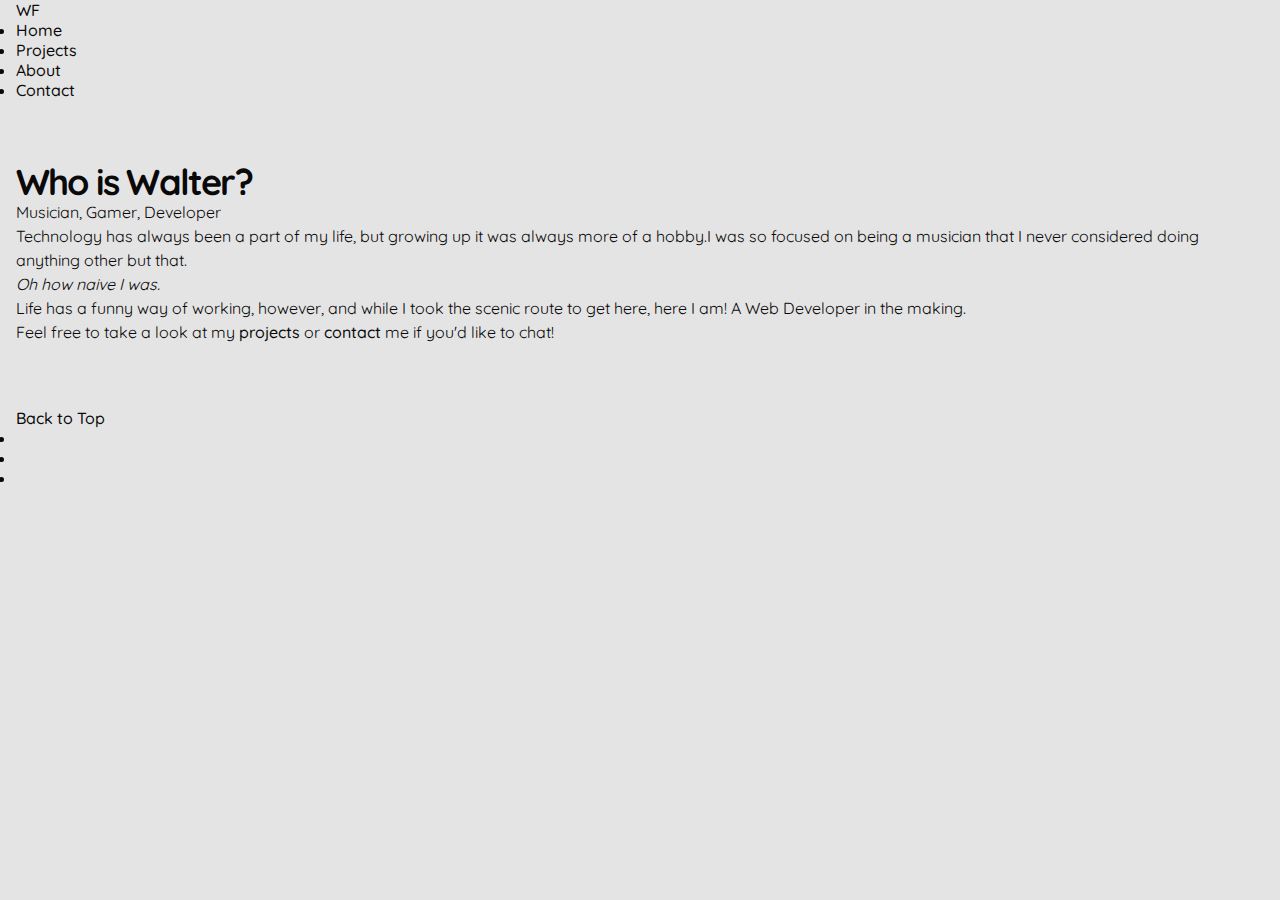
<file: about.html>
<!doctype html>
<html lang="en">
    <head>
        <meta charset="UTF-8" />
        <meta name="viewport" content="width=device-width, initial-scale=1.0" />
        <!-- <script src="js/script.js"></script> -->
        <link rel="stylesheet" href="css/style.css" />
        <title>Walter Furrer | About</title>
    </head>
    <body>
        <div class="site">
            <header class="topnav_wrapper">
                <nav class="topnav">
                    <a href="/index.html" class="logo">WF</a>
                    <div class="topnav_links_container">
                        <ul class="topnav_links">
                            <li>
                                <a href="/index.html" class="topnav_link">Home</a>
                            </li>
                            <li>
                                <a href="/projects.html" class="topnav_link">Projects</a>
                            </li>
                            <li>
                                <a href="/about.html" class="topnav_link">About</a>
                            </li>
                            <li>
                                <a href="/contact.html" class="topnav_link">Contact</a>
                            </li>
                        </ul>
                    </div>
                </nav>
            </header>
            <main>
                <section class="about-intro">
                    <h1>Who is <span class="name">Walter</span>?</h1>
                    <p>Musician, Gamer, Developer</p>
                </section>
                <section class="bio">
                    <p>
                        Technology has always been a part of my life, but growing up it was always more of a hobby.I was
                        so focused on being a musician that I never considered doing anything other but that.
                    </p>
                    <p><i>Oh how naive I was.</i></p>
                    <p>
                        Life has a funny way of working, however, and while I took the scenic route to get here, here I
                        am! A Web Developer in the making.
                    </p>
                    <p>
                        Feel free to take a look at my <a href="/projects.html">projects</a> or
                        <a href="/contact.html">contact</a> me if you'd like to chat!
                    </p>
                </section>
            </main>
            <footer>
                <nav>
                    <div class="back_to_top">
                        <a href="#" class="back_to_top">Back to Top <i class="fi fi-rs-arrow-up"></i></a>
                    </div>
                    <ul class="bottomnav_socials">
                        <li>
                            <a href="#" class="topnav_social_icon" target="_blank"
                                ><i class="fi fi-brands-github"></i
                            ></a>
                        </li>
                        <li>
                            <a href="#" class="topnav_social_icon" target="_blank"
                                ><i class="fi fi-brands-linkedin"></i
                            ></a>
                        </li>
                        <li>
                            <a href="#" class="topnav_social_icon" target="_blank"
                                ><i class="fi fi-brands-twitter-alt"></i
                            ></a>
                        </li>
                    </ul>
                </nav>
            </footer>
        </div>
    </body>
</html>
</file>
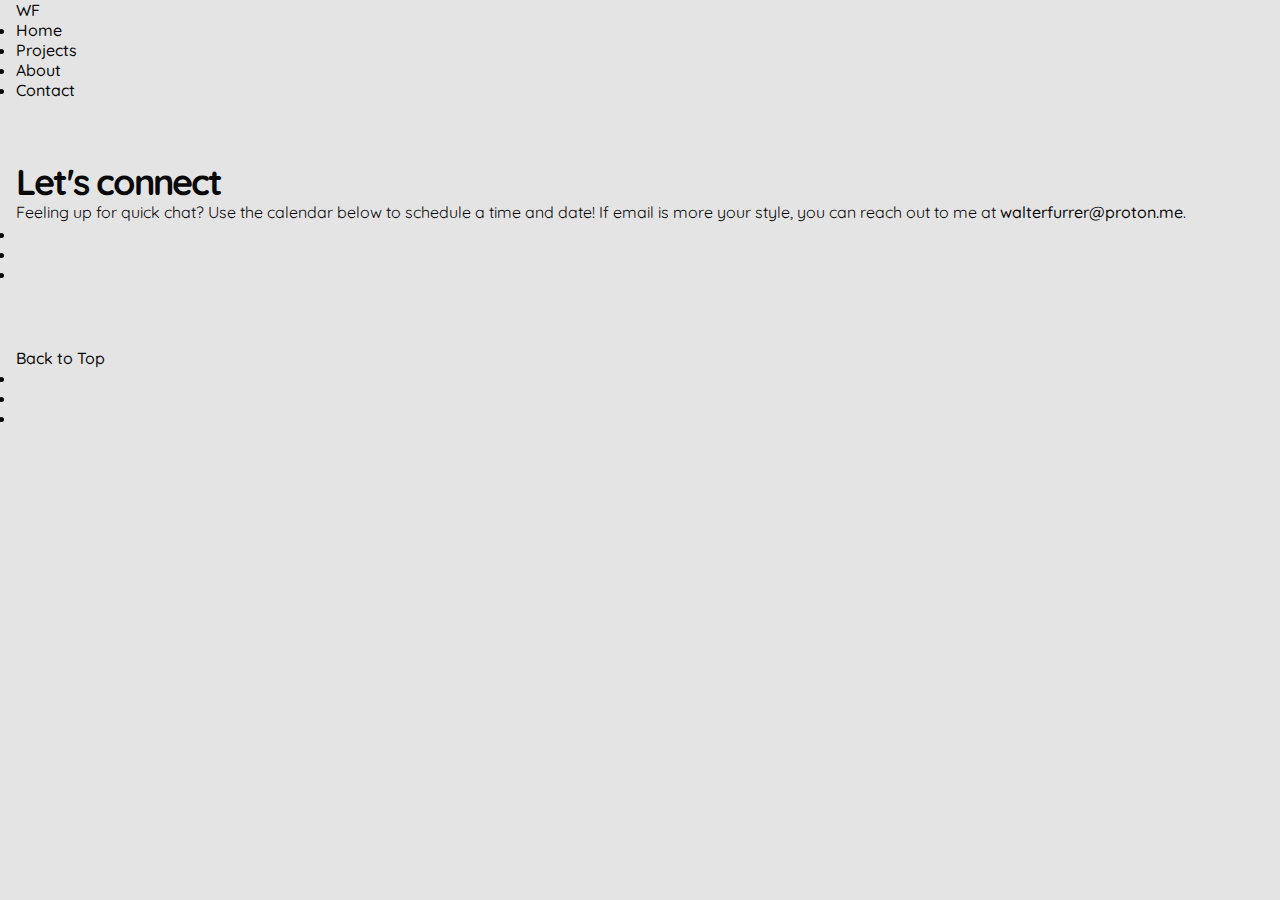
<file: contact.html>
<!doctype html>
<html lang="en">
    <head>
        <meta charset="UTF-8" />
        <meta name="viewport" content="width=device-width, initial-scale=1.0" />
        <!-- <script src="js/script.js"></script> -->
        <link rel="stylesheet" href="css/style.css" />
        <title>Walter Furrer | Contact</title>
    </head>
    <body>
        <div class="site">
            <header class="topnav_wrapper">
                <nav class="topnav">
                    <a href="/index.html" class="logo">WF</a>
                    <div class="topnav_links_container">
                        <ul class="topnav_links">
                            <li>
                                <a href="/index.html" class="topnav_link">Home</a>
                            </li>
                            <li>
                                <a href="/projects.html" class="topnav_link">Projects</a>
                            </li>
                            <li>
                                <a href="/about.html" class="topnav_link">About</a>
                            </li>
                            <li>
                                <a href="/contact.html" class="topnav_link">Contact</a>
                            </li>
                        </ul>
                    </div>
                </nav>
            </header>
            <main>
                <div class="contact-page-content">
                    <h1>Let's connect</h1>
                    <p class="contact-intro">
                        Feeling up for quick chat? Use the calendar below to schedule a time and date! If email is more
                        your style, you can reach out to me at
                        <a href="mailto:walterfurrer@proton.me">walterfurrer@proton.me</a>.
                    </p>
                    <ul class="contact-page-socials">
                        <li>
                            <a href="#" target="_blank"><i class="fi fi-brands-github"></i></a>
                        </li>
                        <li>
                            <a href="#" target="_blank"><i class="fi fi-brands-linkedin"></i></a>
                        </li>
                        <li>
                            <a href="#" target="_blank"><i class="fi fi-brands-twitter-alt"></i></a>
                        </li>
                    </ul>
                    <!-- Cal inline embed code begins -->
                    <div style="width: 100%; height: 100%; overflow: scroll" id="my-cal-inline"></div>
                    <script type="text/javascript">
                        (function (C, A, L) {
                            let p = function (a, ar) {
                                a.q.push(ar);
                            };
                            let d = C.document;
                            C.Cal =
                                C.Cal ||
                                function () {
                                    let cal = C.Cal;
                                    let ar = arguments;
                                    if (!cal.loaded) {
                                        cal.ns = {};
                                        cal.q = cal.q || [];
                                        d.head.appendChild(d.createElement("script")).src = A;
                                        cal.loaded = true;
                                    }
                                    if (ar[0] === L) {
                                        const api = function () {
                                            p(api, arguments);
                                        };
                                        const namespace = ar[1];
                                        api.q = api.q || [];
                                        if (typeof namespace === "string") {
                                            cal.ns[namespace] = cal.ns[namespace] || api;
                                            p(cal.ns[namespace], ar);
                                            p(cal, ["initNamespace", namespace]);
                                        } else p(cal, ar);
                                        return;
                                    }
                                    p(cal, ar);
                                };
                        })(window, "https://app.cal.com/embed/embed.js", "init");
                        Cal("init", "coffee-chat", { origin: "https://cal.com" });

                        Cal.ns["coffee-chat"]("inline", {
                            elementOrSelector: "#my-cal-inline",
                            config: { layout: "month_view" },
                            calLink: "walterfurrer/coffee-chat",
                        });

                        Cal.ns["coffee-chat"]("ui", {
                            cssVarsPerTheme: { light: { "cal-brand": "#1e1b4b" }, dark: { "cal-brand": "#818cf8" } },
                            hideEventTypeDetails: false,
                            layout: "month_view",
                        });
                    </script>
                    <!-- Cal inline embed code ends -->
                </div>
            </main>
            <footer>
                <nav>
                    <div class="back_to_top">
                        <a href="#" class="back_to_top">Back to Top <i class="fi fi-rs-arrow-up"></i></a>
                    </div>
                    <ul class="bottomnav_socials">
                        <li>
                            <a href="#" target="_blank"><i class="fi fi-brands-github"></i></a>
                        </li>
                        <li>
                            <a href="#" target="_blank"><i class="fi fi-brands-linkedin"></i></a>
                        </li>
                        <li>
                            <a href="#" target="_blank"><i class="fi fi-brands-twitter-alt"></i></a>
                        </li>
                    </ul>
                </nav>
            </footer>
        </div>
    </body>
</html>
</file>
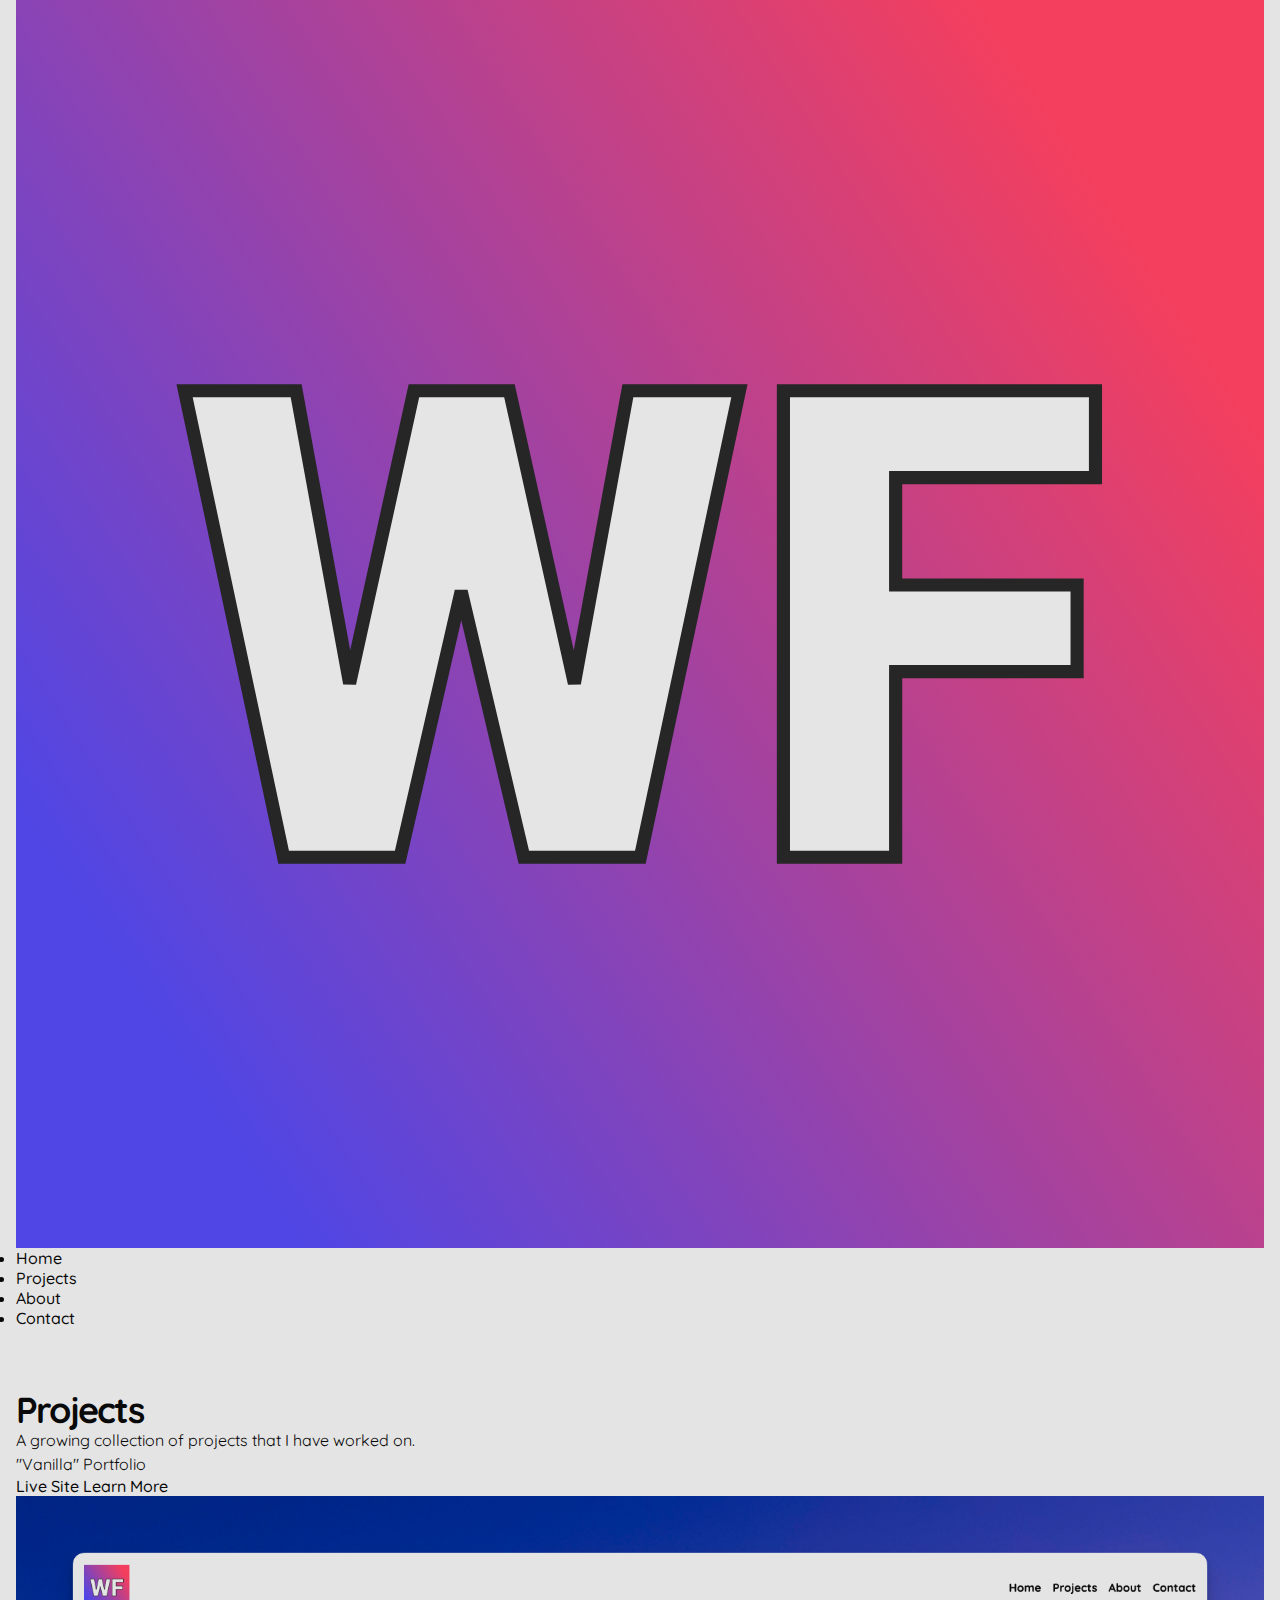
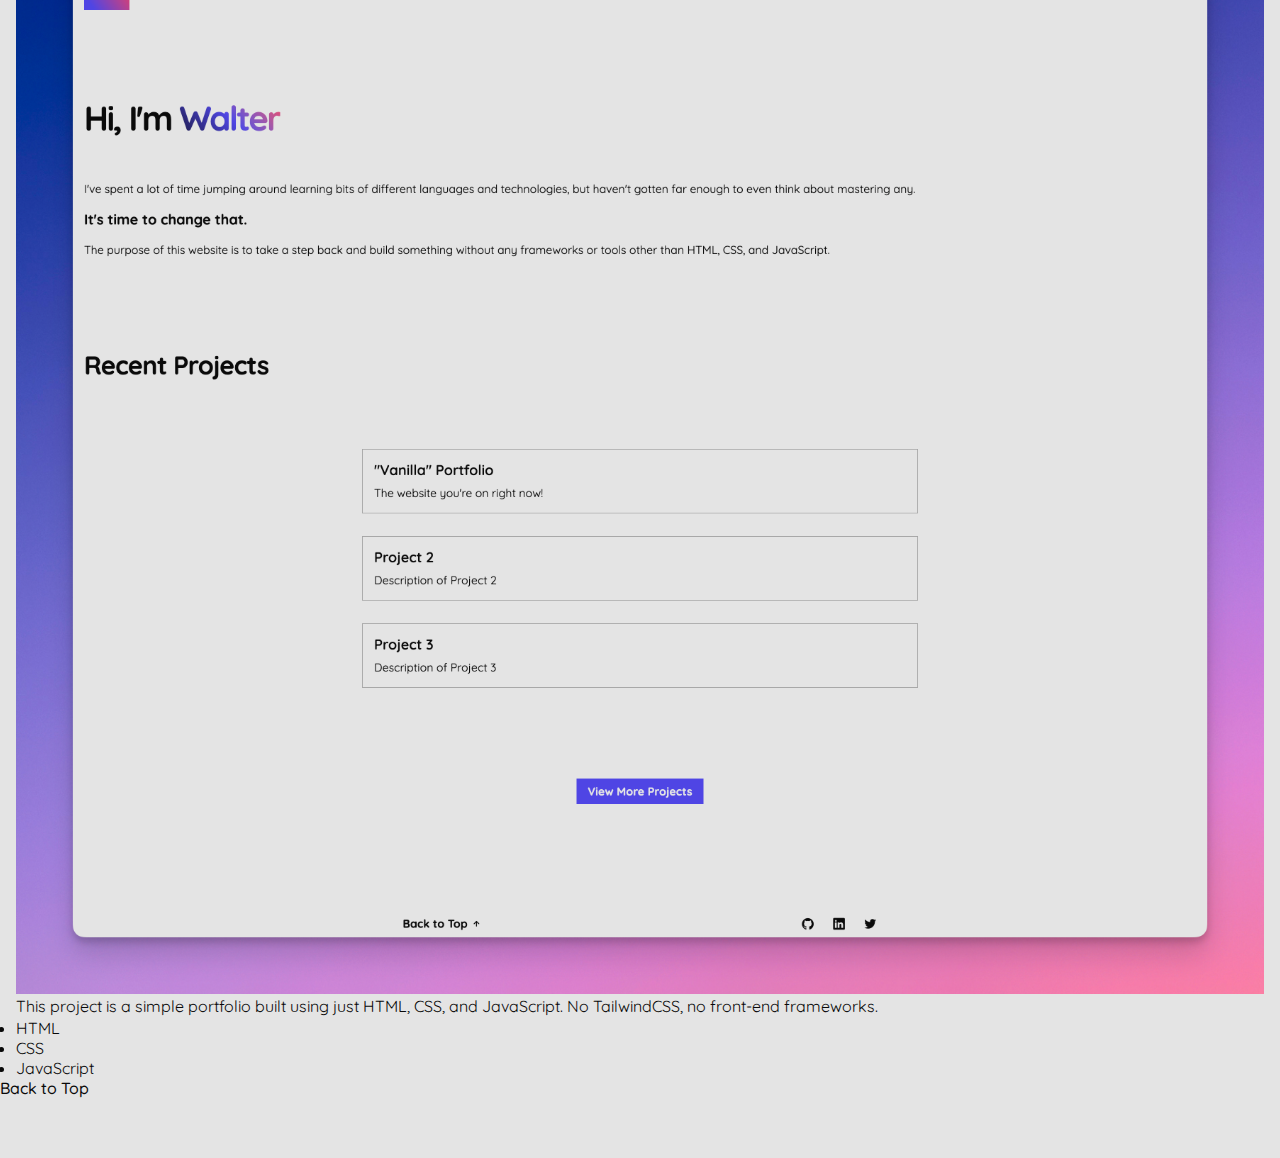
<file: old-projects.html>
<!doctype html>
<html lang="en">
    <head>
        <meta charset="UTF-8" />
        <meta name="viewport" content="width=device-width, initial-scale=1.0" />
        <!-- <script src="js/script.js"></script> -->
        <link rel="icon" type="image/svg+xml" href="/assets/images/logo.svg" />
        <link
            rel="preload"
            href="/assets/fonts/Quicksand-VariableFont_wght.ttf"
            as="font"
            type="font/ttf"
            crossorigin
        />
        <link rel="stylesheet" href="https://unicons.iconscout.com/release/v4.0.8/css/line.css" />
        <link rel="stylesheet" href="../css/style.css" />
        <title>Walter Furrer</title>
    </head>
    <body>
        <div class="site">
            <header class="topnav_wrapper">
                <nav class="topnav">
                    <a href="/index.html"><img src="/assets/images/logo.svg" class="logo" /></a>
                    <div class="topnav_links_container">
                        <ul class="topnav_links">
                            <li>
                                <a href="/index.html" class="topnav_link">Home</a>
                            </li>
                            <li>
                                <a href="/projects.html" class="topnav_link">Projects</a>
                            </li>
                            <li>
                                <a href="/about.html" class="topnav_link">About</a>
                            </li>
                            <li>
                                <a href="/contact.html" class="topnav_link">Contact</a>
                            </li>
                        </ul>
                    </div>
                </nav>
            </header>
            <main>
                <section class="projects-page-intro">
                    <h1>Projects</h1>
                    <p>A growing collection of projects that I have worked on.</p>
                </section>
                <section class="projects-page-project-info">
                        <div>
                            <p>"Vanilla" Portfolio</p>
                            <div>
                                <a href="https://walterfurrervanilla.netlify.app/" target="_blank">Live Site</a>
                                <a href="/projects/vanilla-portfolio/vanilla-portfolio.html">Learn More</a>
                            </div>
                        </div>
                </section>
                <section class="projects-page-project-description"></section>
                        <div>
                            <img src="assets/images/homepage.png" alt="Screenshot of the Vanilla Portfolio website" />
                        </div>
                        <div>
                            <p>
                                This project is a simple portfolio built using just HTML, CSS, and JavaScript. No
                                TailwindCSS, no front-end frameworks.
                            </p>
                            <ul>
                                <li>HTML</li>
                                <li>CSS</li>
                                <li>JavaScript</li>
                            </ul>
                        </div>
                    </div>
            </main>
            <footer>
                <nav>
                    <div class="back_to_top">
                        <a href="#" class="back_to_top">Back to Top <i class="uil uil-arrow-up"></i></a>
                    </div>
                    <ul class="bottomnav_socials">
                        <li>
                            <a href="https://github.com/FurrerW" target="_blank"><i class="uil uil-github"></i></a>
                        </li>
                        <li>
                            <a href="https://www.linkedin.com/in/furrerw/" target="_blank"
                                ><i class="uil uil-linkedin"></i
                            ></a>
                        </li>
                        <li>
                            <a href="https://x.com/furrerw" target="_blank"><i class="uil uil-twitter"></i></a>
                        </li>
                    </ul>
                </nav>
            </footer>
        </div>
    </body>
</html>
</file>
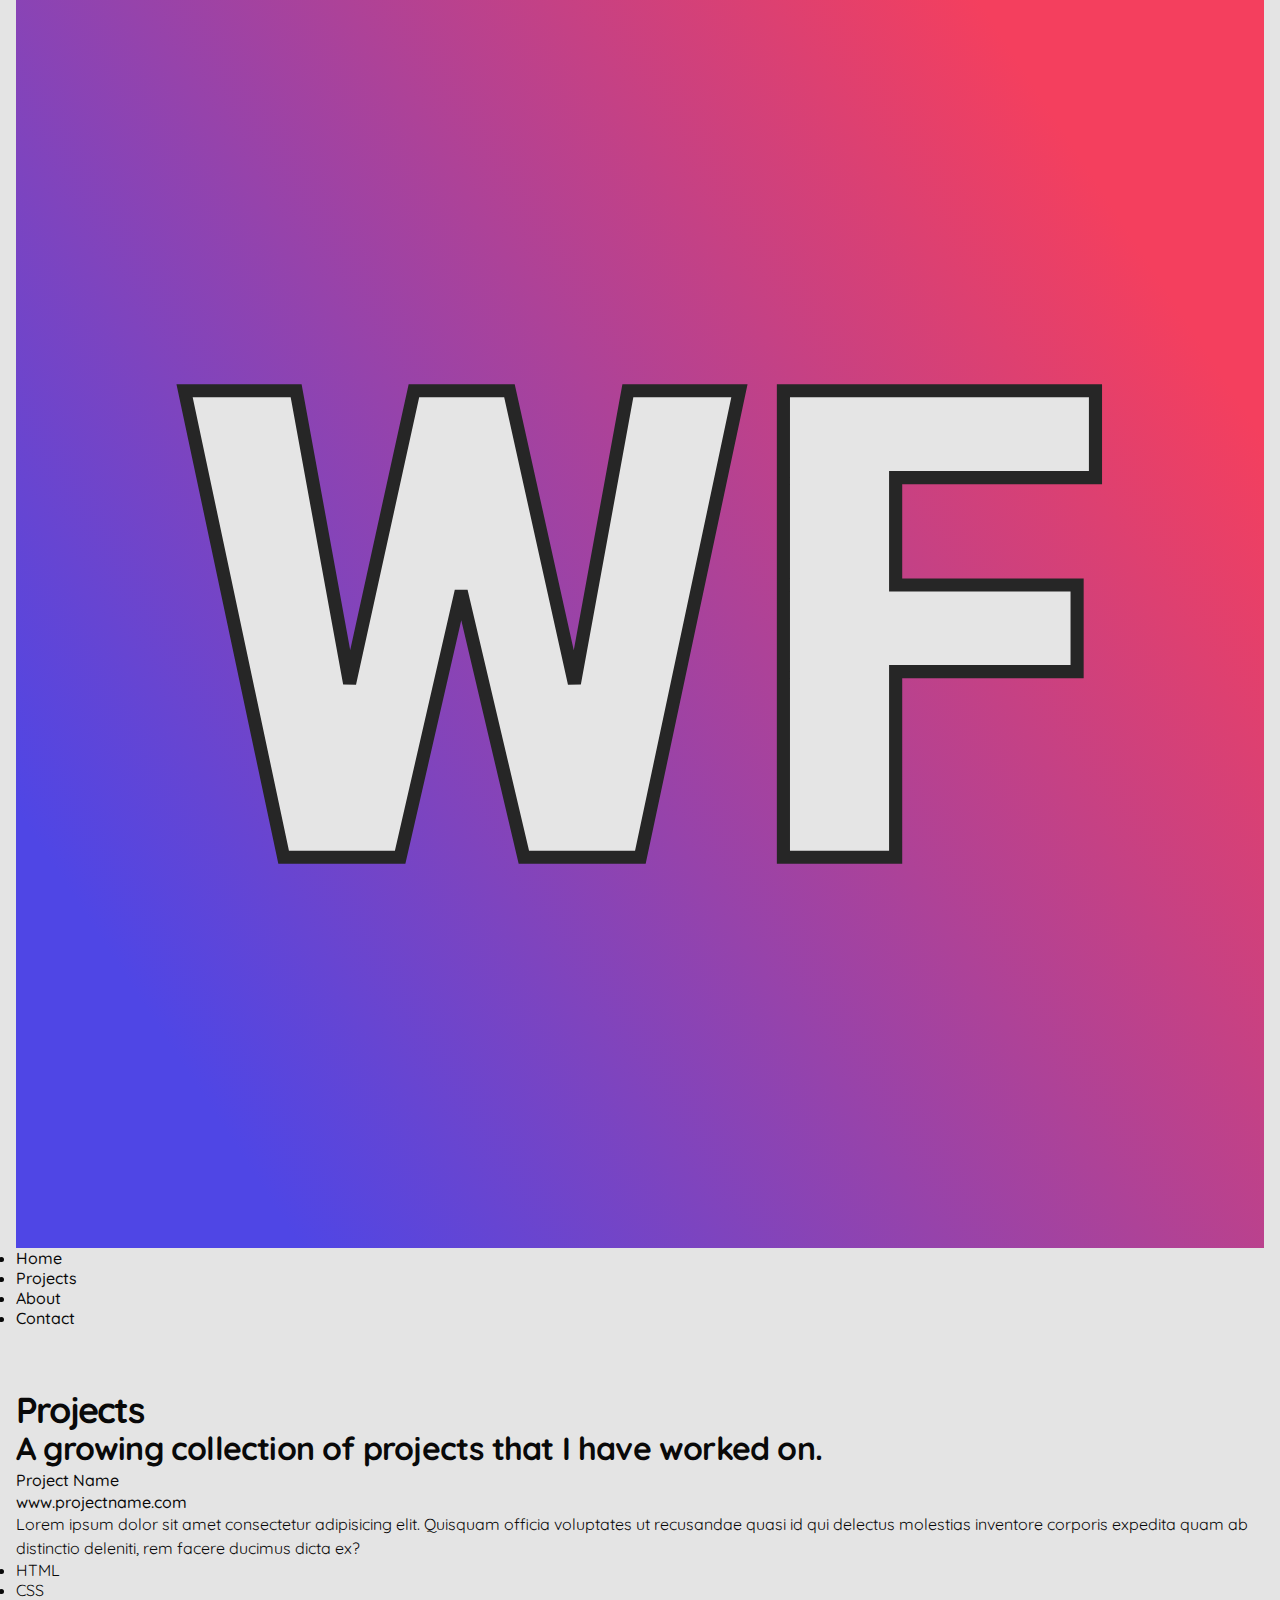
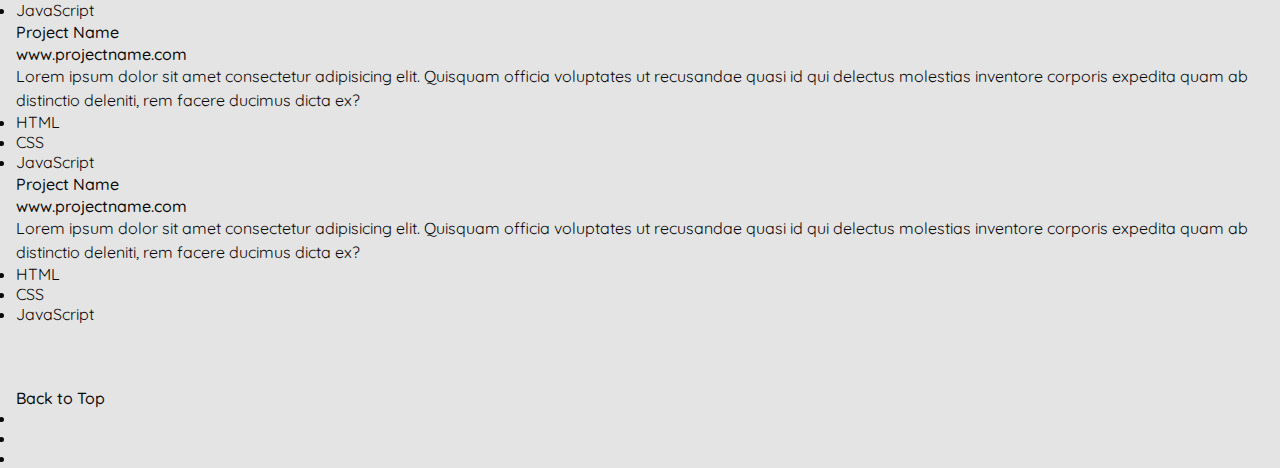
<file: projects.html>
<!doctype html>
<html lang="en">
    <head>
        <meta charset="UTF-8" />
        <meta name="viewport" content="width=device-width, initial-scale=1.0" />
        <!-- <script src="js/script.js"></script> -->
        <link rel="icon" type="image/svg+xml" href="/assets/images/logo.svg" />
        <link
            rel="preload"
            href="/assets/fonts/Quicksand-VariableFont_wght.ttf"
            as="font"
            type="font/ttf"
            crossorigin
        />
        <link rel="stylesheet" href="../css/style.css" />
        <title>Walter Furrer</title>
    </head>
    <body>
        <div class="site">
            <header class="topnav_wrapper">
                <nav class="topnav">
                    <a href="/index.html"><img src="/assets/images/logo.svg" class="logo" /></a>
                    <div class="topnav_links_container">
                        <ul class="topnav_links">
                            <li>
                                <a href="/index.html" class="topnav_link">Home</a>
                            </li>
                            <li>
                                <a href="/projects.html" class="topnav_link">Projects</a>
                            </li>
                            <li>
                                <a href="/about.html" class="topnav_link">About</a>
                            </li>
                            <li>
                                <a href="/contact.html" class="topnav_link">Contact</a>
                            </li>
                        </ul>
                    </div>
                </nav>
            </header>
            <main>
                <section class="projects-intro">
                    <h1>Projects</h1>
                    <h2>A growing collection of projects that I have worked on.</h2>
                </section>
                <section class="projects-grid">
                    <div class="project-container">
                        <a href="#"><p class="project-name">Project Name</p></a>
                        <a href="#">www.projectname.com</a>
                        <p>
                            Lorem ipsum dolor sit amet consectetur adipisicing elit. Quisquam officia voluptates ut
                            recusandae quasi id qui delectus molestias inventore corporis expedita quam ab distinctio
                            deleniti, rem facere ducimus dicta ex?
                        </p>
                        <ul class="technologies-used">
                            <li>HTML</li>
                            <li>CSS</li>
                            <li>JavaScript</li>
                        </ul>
                    </div>
                    <div class="project-container">
                        <a href="#"><p class="project-name">Project Name</p></a>
                        <a href="#">www.projectname.com</a>
                        <p>
                            Lorem ipsum dolor sit amet consectetur adipisicing elit. Quisquam officia voluptates ut
                            recusandae quasi id qui delectus molestias inventore corporis expedita quam ab distinctio
                            deleniti, rem facere ducimus dicta ex?
                        </p>
                        <ul class="technologies-used">
                            <li>HTML</li>
                            <li>CSS</li>
                            <li>JavaScript</li>
                        </ul>
                    </div>
                    <div class="project-container">
                        <a href="#"><p class="project-name">Project Name</p></a>
                        <a href="#">www.projectname.com</a>
                        <p>
                            Lorem ipsum dolor sit amet consectetur adipisicing elit. Quisquam officia voluptates ut
                            recusandae quasi id qui delectus molestias inventore corporis expedita quam ab distinctio
                            deleniti, rem facere ducimus dicta ex?
                        </p>
                        <ul class="technologies-used">
                            <li>HTML</li>
                            <li>CSS</li>
                            <li>JavaScript</li>
                        </ul>
                    </div>
                </section>
            </main>
            <footer>
                <nav>
                    <div class="back_to_top">
                        <a href="#" class="back_to_top">Back to Top <i class="fi fi-rs-arrow-up"></i></a>
                    </div>
                    <ul class="bottomnav_socials">
                        <li>
                            <a href="#" target="_blank"><i class="fi fi-brands-github"></i></a>
                        </li>
                        <li>
                            <a href="#" target="_blank"><i class="fi fi-brands-linkedin"></i></a>
                        </li>
                        <li>
                            <a href="#" target="_blank"><i class="fi fi-brands-twitter-alt"></i></a>
                        </li>
                    </ul>
                </nav>
            </footer>
        </div>
    </body>
</html>
</file>
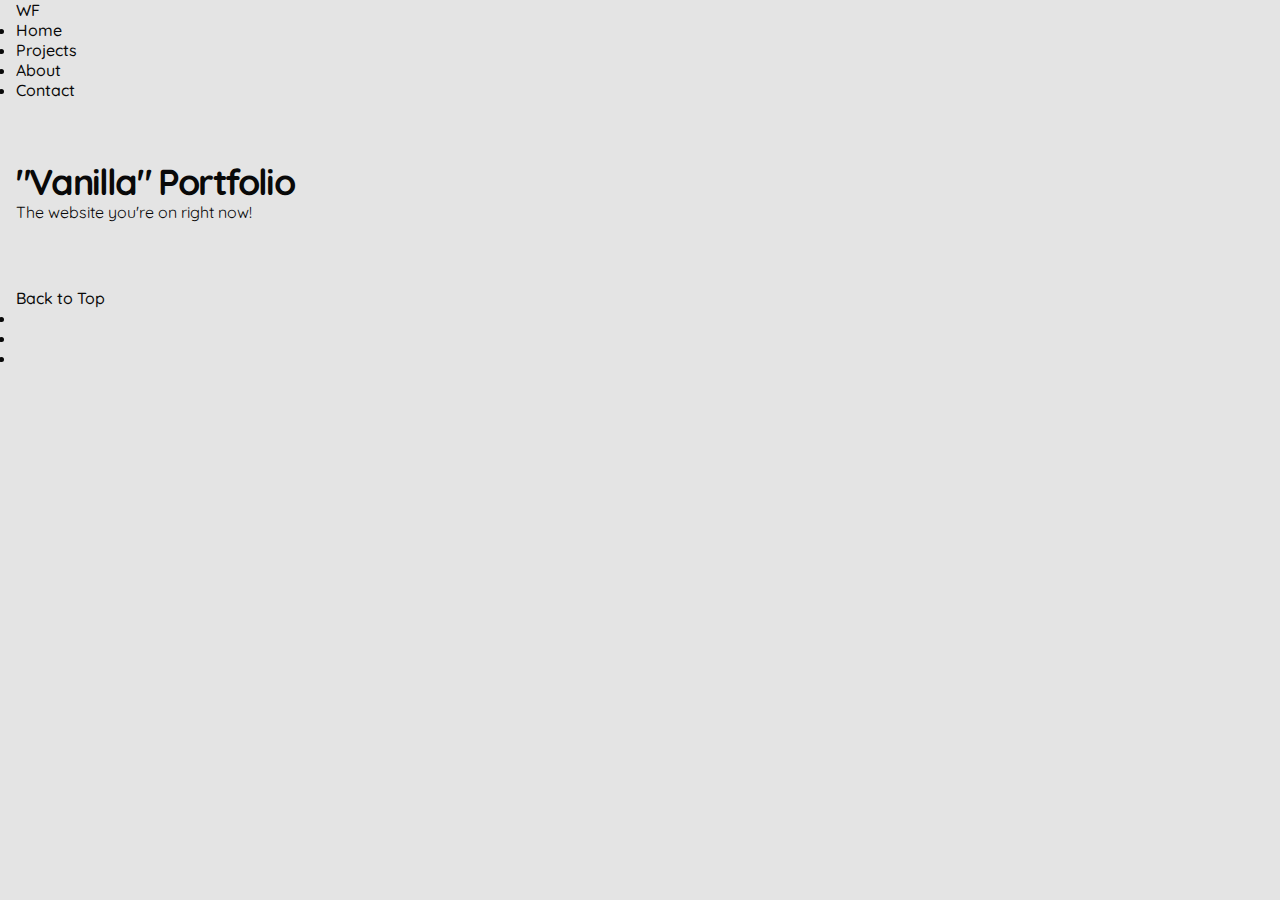
<file: projects/vanilla-portfolio.html>
<!doctype html>
<html lang="en">
    <head>
        <meta charset="UTF-8" />
        <meta name="viewport" content="width=device-width, initial-scale=1.0" />
        <!-- <script src="js/script.js"></script> -->
        <link rel="stylesheet" href="../css/style.css" />
        <title>Walter Furrer</title>
    </head>
    <body>
        <div class="site">
            <header class="topnav_wrapper">
                <nav class="topnav">
                    <a href="/index.html" class="logo">WF</a>
                    <div class="topnav_links_container">
                        <ul class="topnav_links">
                            <li>
                                <a href="/index.html" class="topnav_link">Home</a>
                            </li>
                            <li>
                                <a href="/projects.html" class="topnav_link">Projects</a>
                            </li>
                            <li>
                                <a href="/about.html" class="topnav_link">About</a>
                            </li>
                            <li>
                                <a href="/contact.html" class="topnav_link">Contact</a>
                            </li>
                        </ul>
                    </div>
                </nav>
            </header>
            <main>
                <h1>"Vanilla" Portfolio</h1>
                <p>The website you're on right now!</p>
            </main>
            <footer>
                <nav>
                    <div class="back_to_top">
                        <a href="#" class="back_to_top">Back to Top <i class="fi fi-rs-arrow-up"></i></a>
                    </div>
                    <ul class="bottomnav_socials">
                        <li>
                            <a href="#" target="_blank"><i class="fi fi-brands-github"></i></a>
                        </li>
                        <li>
                            <a href="#" target="_blank"><i class="fi fi-brands-linkedin"></i></a>
                        </li>
                        <li>
                            <a href="#" target="_blank"><i class="fi fi-brands-twitter-alt"></i></a>
                        </li>
                    </ul>
                </nav>
            </footer>
        </div>
    </body>
</html>
</file>
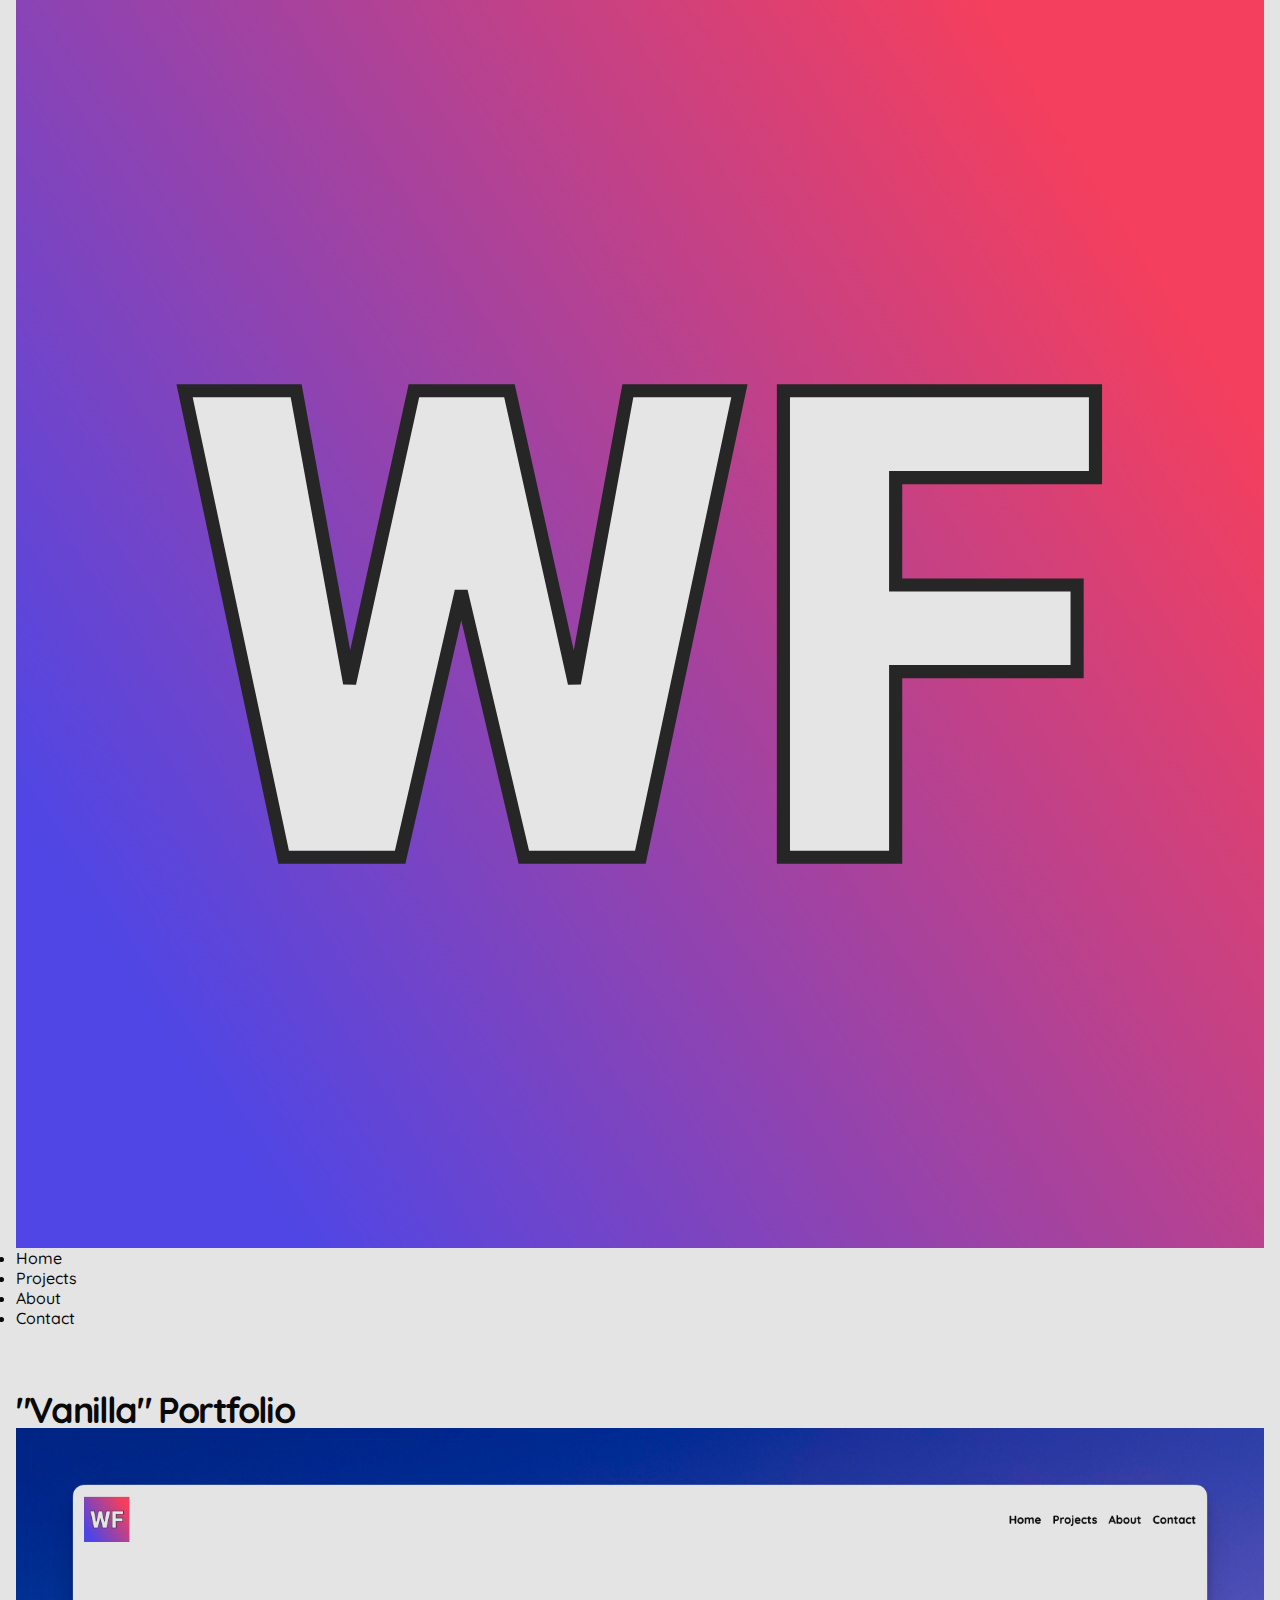
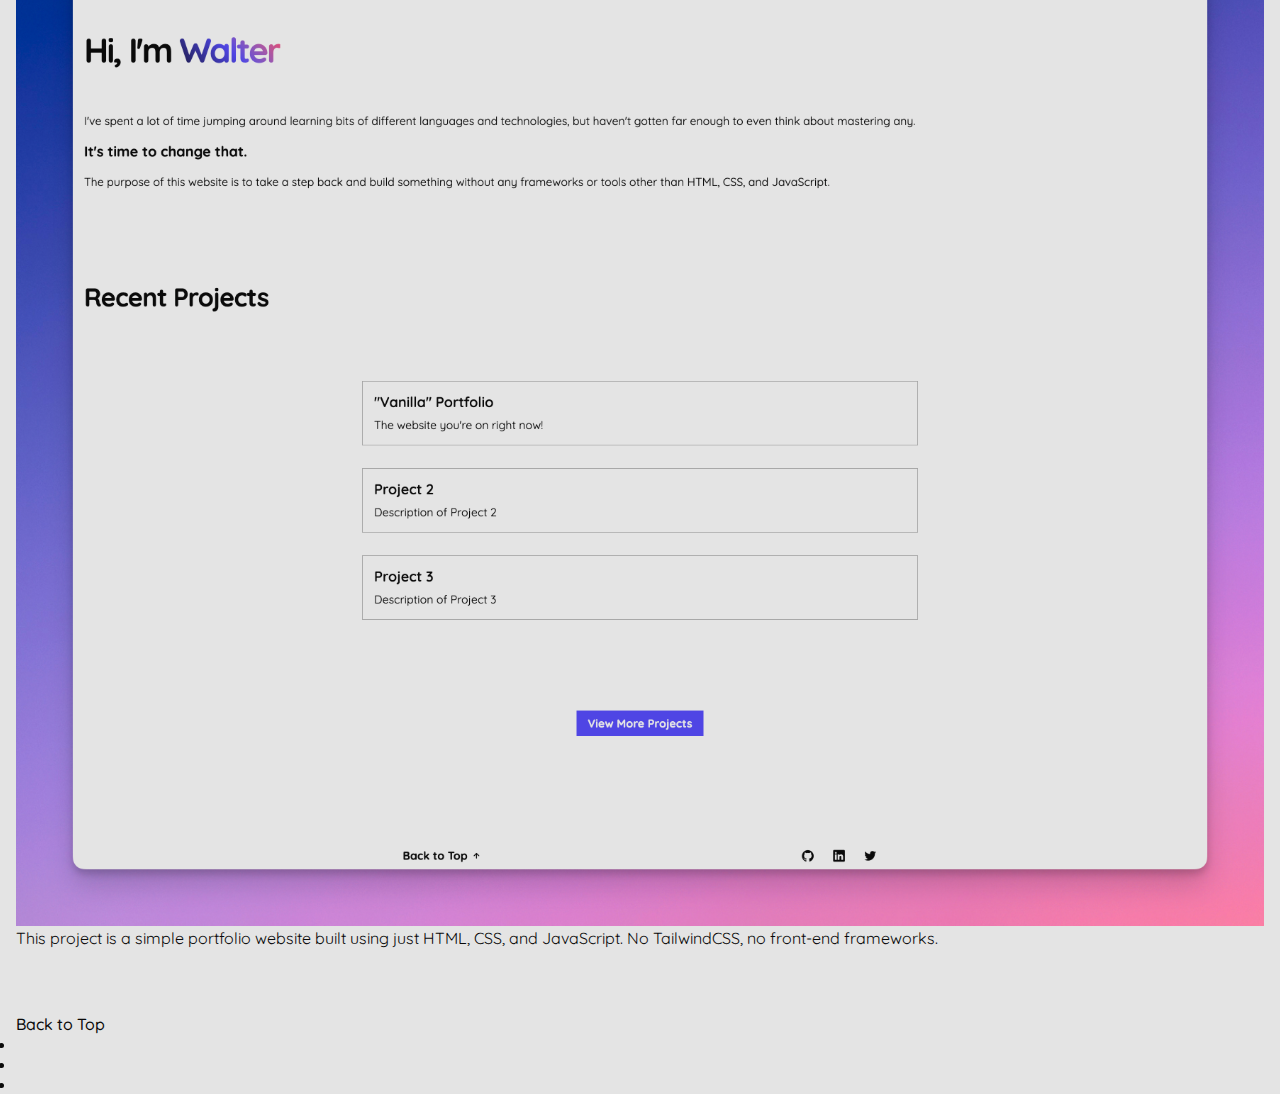
<file: projects/vanilla-portfolio/vanilla-portfolio.html>
<!doctype html>
<html lang="en">
    <head>
        <meta charset="UTF-8" />
        <meta name="viewport" content="width=device-width, initial-scale=1.0" />
        <!-- <script src="js/script.js"></script> -->
        <link rel="icon" type="image/svg+xml" href="/assets/images/logo.svg" />
        <link
            rel="preload"
            href="/assets/fonts/Quicksand-VariableFont_wght.ttf"
            as="font"
            type="font/ttf"
            crossorigin
        />
        <link rel="stylesheet" href="https://unicons.iconscout.com/release/v4.0.8/css/line.css" />
        <link rel="stylesheet" href="../../css/style.css" />
        <title>Walter Furrer</title>
    </head>
    <body>
        <div class="site">
            <header>
                <nav class="topnav">
                    <a href="../../index.html"><img src="../../assets/images/logo.svg" class="logo" /></a>
                    <div class="topnav_links_container">
                        <ul class="topnav_links">
                            <li>
                                <a href="/index.html" class="topnav_link">Home</a>
                            </li>
                            <li>
                                <a href="/projects.html" class="topnav_link">Projects</a>
                            </li>
                            <li>
                                <a href="/about.html" class="topnav_link">About</a>
                            </li>
                            <li>
                                <a href="/contact.html" class="topnav_link">Contact</a>
                            </li>
                        </ul>
                    </div>
                </nav>
            </header>
            <main>
                <section class="project-intro">
                    <h1 class="project-name">"Vanilla" Portfolio</h1>
                    <div class="project-links">
                        <a href="https://walterfurrervanilla.netlify.app/"><i class="uil uil-external-link-alt"></i></a>
                        <a href="https://github.com/FurrerW/vanilla-portfolio"><i class="uil uil-github"></i></a>
                    </div>
                </section>
                <section class="project-details">
                    <div class="project-homepage-image">
                        <img src="homepage.png" alt="Screenshot of the Vanilla Portfolio website" />
                    </div>
                    <p>
                        This project is a simple portfolio website built using just HTML, CSS, and JavaScript. No
                        TailwindCSS, no front-end frameworks.
                    </p>
                </section>
            </main>
            <footer>
                <nav>
                    <div class="back_to_top">
                        <a href="#" class="back_to_top">Back to Top <i class="uil uil-arrow-up"></i></a>
                    </div>
                    <ul class="bottomnav_socials">
                        <li>
                            <a href="https://github.com/FurrerW" target="_blank"><i class="uil uil-github"></i></a>
                        </li>
                        <li>
                            <a href="https://www.linkedin.com/in/furrerw/" target="_blank"
                                ><i class="uil uil-linkedin"></i
                            ></a>
                        </li>
                        <li>
                            <a href="https://x.com/furrerw" target="_blank"><i class="uil uil-twitter"></i></a>
                        </li>
                    </ul>
                </nav>
            </footer>
        </div>
    </body>
</html>
</file>
<file: css/style.css>
@font-face {
    font-family: "Quicksand";
    src: url("../assets/fonts/Quicksand-VariableFont_wght.ttf") format("truetype-variations");
    font-weight: 300 700;
    font-display: swap;
}

/* Global Styling */
:root {
    --bg-color: oklch(0.92 0 0);
    --card-background-color: oklch(0.97 0 0);
    --card-border-color: oklch(0.72 0 0);
    --card-border-hover-color: oklch(0.14 0 0);
    --highlight-color: oklch(0.92 0.12 96);
    --indigo-accent-color: oklch(0.51 0.23 277);
    --rose-accent-color: oklch(0.65 0.22 16);
    --secondary-link-color: oklch(0.56 0 0);
    --text-color: oklch(0.14 0 0);
}

@media (prefers-color-scheme: dark) {
    :root {
        --bg-color: oklch(0.2 0 0);
        --card-background-color: oklch(0.27 0 0);
        --card-border-color: oklch(0.44 0 0);
        --card-border-hover-color: oklch(0.99 0 0);
        --highlight-color: oklch(0.92 0.12 96);
        --indigo-accent-color: oklch(0.51 0.23 277);
        --rose-accent-color: oklch(0.65 0.22 16);
        --secondary-link-color: oklch(0.72 0 0);
        --text-color: oklch(0.92 0 0);
    }
}

* {
    box-sizing: border-box;
    margin: 0;
    min-width: 0;
    padding: 0;
}

body {
    font-family: "Quicksand", sans-serif;
    background-color: var(--bg-color);
    color: var(--text-color);
}

a {
    color: var(--text-color);
    text-decoration: none;
    font-weight: 500;
    width: fit-content;
}

img {
    display: block;
    max-width: 100%;
    height: auto;
}

h1 {
    font-size: 2.25rem;
    line-height: 1;
    letter-spacing: -0.05em;
}

h2 {
    font-size: 2rem;
    line-height: calc(2.5 / 2);
    letter-spacing: -0.025em;
}

h3 {
    font-size: 1.875rem;
    line-height: calc(2.25 / 1);
    letter-spacing: -0.025em;
}

p {
    font-size: 1rem;
    line-height: calc(1.5 / 1);
    letter-spacing: 0em;
    text-wrap: pretty;
}

/* Site Block */
.site {
    display: flex;
    flex-direction: column;
    gap: 4rem;
    margin: 0 auto;
    max-width: 1280px;
    min-height: 100dvh;
    min-width: 375px;
    padding-inline: 1rem;
}

/* Header Block */
.header {
    padding-top: 1rem;
}

.header__nav {
    align-items: center;
    display: flex;
    justify-content: space-between;
}

.header__logo {
    height: 4rem;
    width: auto;
}

.header__nav-links {
    display: flex;
    flex-direction: row;
    list-style: none;
    gap: 1rem;
    font-weight: bold;
}

.header__nav-links a {
    display: inline-block;
    text-decoration: none;
    transition: color 0.2s ease-in-out;
}

.header__nav-links a:hover {
    color: var(--indigo-accent-color);
}

/* Main Block */
.main {
    display: flex;
    flex-direction: column;
    flex-grow: 1;
    gap: 12rem;
}

/* Hero Block */
.hero {
    display: flex;
    flex-direction: column;
    margin-bottom: -4rem;
}

.hero__intro {
    display: flex;
    flex-direction: column;
    gap: 0.5rem;
}

.hero__name {
    background: linear-gradient(45deg, #1e1b4b, var(--indigo-accent-color), var(--rose-accent-color));
    -webkit-background-clip: text;
    background-clip: text;
    color: transparent;
    display: inline-block;
    padding-bottom: 0.5rem;
}

.hero__subtitle {
    font-size: 1.35rem;
}

.hero__description {
    display: flex;
    flex-direction: column;
    gap: 1rem;
    justify-content: space-evenly;
}

.hero__description p {
    font-size: 1.125rem;
}

/* About Block */
.about {
    display: flex;
    flex-direction: column;
    gap: 2rem;
}

.about__intro {
    display: flex;
    flex-direction: column;
    text-align: left;
}

.about__subtitle {
    font-size: 1.15rem;
    text-wrap: balance;
}

.about__bio {
    background: var(--card-background-color);
    display: flex;
    flex-direction: column;
    gap: 1rem;
    padding: 1.5rem;
}

.about__bio a:hover {
    color: var(--rose-accent-color);
}

/* Recent Projects Block */
.recent-projects {
    display: flex;
    flex-direction: column;
    gap: 4rem;
}

.recent-projects__grid {
    display: grid;
    grid-template-columns: repeat(1, 1fr);
    gap: 2rem;
}

.recent-projects__view-more {
    align-items: center;
    background-color: var(--indigo-accent-color);
    border: none;
    color: oklch(0.92 0 0);
    cursor: pointer;
    display: flex;
    font-size: 1rem;
    font-weight: bold;
    justify-content: center;
    margin: 0 auto;
    padding: 0.5rem 1rem;
    text-decoration: none;
    transition: background-color 0.2s ease-in-out;
}

.recent-projects__view-more:hover {
    background-color: oklch(0.41 0.23 277);
    color: oklch(0.92 0 0);
}

/* Contact Block */
.contact {
    display: flex;
    flex-direction: column;
    gap: 2rem;
    margin-bottom: 4rem;
}

.contact__content {
    font-size: 1.25rem;
}

.contact__socials {
    display: flex;
    gap: 2rem;
    list-style: none;
    font-size: 1.5rem;
}

.contact__calendar {
    width: 100%;
    height: 100%;
    overflow: scroll;
}

/* Footer Block */
.footer {
    height: 4rem;
    font-size: 1rem;
}

.footer__nav {
    display: flex;
    align-items: center;
    justify-content: space-evenly;
}

.footer__back-to-top-link {
    color: var(--text-color);
    text-decoration: none;
    font-weight: 600;
}

.footer__back-to-top-link:hover {
    color: var(--indigo-accent-color);
}

.footer__socials {
    display: flex;
    flex-direction: row;
    font-size: 1.35rem;
    gap: 2rem;
    list-style: none;
}

.footer__social-link {
    color: var(--text-color);
    text-decoration: none;
    font-weight: 600;
}

.footer__social-link:hover {
    color: var(--rose-accent-color);
}

/* Projects Page Block */
.projects-page {
    display: grid;
    grid-auto-columns: 100%;
    gap: 3rem;
}

.projects-page__intro {
    display: flex;
    flex-direction: column;
    gap: 0.5rem;
}

.projects-page__title {
    /* font-size: 2.25rem;
    line-height: 1;
    letter-spacing: -0.05em; */
}

.projects-page__description {
    font-size: 1.25rem;
    color: var(--secondary-link-color);
}

.projects-page__grid {
    display: grid;
    grid-template-columns: repeat(1, 1fr);
    gap: 2rem;
}

.projects-page__card {
    background: var(--card-background-color);
    border: 1px solid var(--card-border-color);
    display: flex;
    flex-direction: column;
    gap: 1rem;
    padding: 1.5rem;
}

.projects-page__card-info {
    display: flex;
    flex-direction: column;
}

.projects-page__card-title {
    font-size: 1.5rem;
    font-weight: 600;
}

.projects-page__card-links {
    display: flex;
    gap: 0.5rem;
}

.projects-page__card-link {
    display: inline-block;
    text-decoration: none;
    font-weight: 500;
}

.projects-page__card-link:hover {
    color: var(--rose-accent-color);
}

.projects-page__card-content {
    display: flex;
    flex-direction: column;
    gap: 1rem;
}

.projects-page__card-image {
    width: 100%;
    height: auto;
    border: 1px solid var(--card-border-color);
}

.projects-page__card-description {
    font-size: 1rem;
    line-height: calc(1.5 / 1);
}

.projects-page__card-technologies {
    margin-top: 0.5rem;
}

.projects-page__card-tech-list {
    display: flex;
    gap: 0.5rem;
    list-style: none;
    flex-wrap: wrap;
}

/* Project Detail Block */
.project-detail {
    display: flex;
    flex-direction: column;
    gap: 2rem;
}

.project-detail__intro {
    display: flex;
    flex-direction: column;
    gap: 0.5rem;
}

.project-detail__links {
    display: flex;
    gap: 0.5rem;
    align-items: center;
}

.project-detail__link {
    color: var(--secondary-link-color);
    display: inline-block;
    text-decoration: none;
    font-weight: 500;
}

.project-detail__link:hover {
    color: var(--rose-accent-color);
}

.project-detail__technologies {
    display: flex;
    gap: 0.5rem;
    list-style: none;
    margin-top: 0.5rem;
}

.project-detail__content {
    display: flex;
    flex-direction: column;
    gap: 1rem;
}

.project-detail__image-container {
    display: flex;
    flex-direction: column;
    gap: 2rem;
}

.project-detail__image {
    border: 1px solid var(--card-border-color);
}

/* Utility Classes */
.tag-highlight {
    background: var(--highlight-color);
    color: oklch(0.14 0 0);
    font-weight: 600;
    padding-inline: 0.25rem;
}

.text-highlight {
    background: var(--highlight-color);
    color: oklch(0.14 0 0);
    font-weight: 600;
    display: inline;
    padding: 0.025rem 0.25rem;
}

.vl {
    border-left: 2px solid var(--card-border-color);
    height: 1.2em;
}

.text-accent {
    color: var(--rose-accent-color);
}

.internal-link {
    color: var(--indigo-accent-color);
    font-weight: 600;
}

.internal-link:hover {
    text-decoration: underline;
    underline: 1px solid var(--indigo-accent-color);
    text-underline-offset: 0.5rem;
}

.external-link {
    color: var(--rose-accent-color);
    font-weight: 600;
}

.external-link:hover {
    text-decoration: underline;
    underline: 2px solid var(--rose-accent-color);
    text-underline-offset: 0.5rem;
}

/* Media Queries */
@media screen and (prefers-reduced-motion: no-preference) {
    html {
        scroll-behavior: smooth;
    }
}

@media screen and (min-width: 640px) {
    .recent-projects__grid {
        display: grid;
        grid-template-columns: repeat(2, 1fr);
        gap: 2rem;
    }
}

@media screen and (min-width: 768px) {
    .hero__description p {
        font-size: 1.125rem;
        font-wrap: balance;
    }

    .projects-page__grid {
        grid-template-columns: repeat(2, 1fr);
    }

    .recent-projects__grid {
        grid-template-columns: repeat(3, 1fr);
    }
}

@media screen and (min-width: 1024px) {
    .header__nav-links {
        font-size: 1.25rem;
        gap: 2rem;
    }

    .about {
        align-items: center;
        background: var(--card-background-color);
        border: 1px solid var(--card-border-color);
        flex-direction: row;
        padding: 2rem;
    }

    .about__intro {
        flex: 1/3;
    }

    .about__bio {
        flex: 2/3;
        padding: 0;
    }
    .projects-page__grid {
        grid-template-columns: repeat(3, 1fr);
    }

    .recent-projects__grid {
        grid-template-columns: repeat(4, 1fr);
    }

    .project-detail__image-container {
        display: flex;
        flex-direction: row;
        gap: 1rem;
    }
}

@media screen and (min-width: 1280px) {
    .header__nav-links {
        font-size: 1.5rem;
        gap: 2rem;
    }

    .header__logo {
        height: 6rem;
        width: auto;
    }

    .hero__intro h1 {
        font-size: 3.25rem;
    }

    .hero__subtitle {
        font-size: 1.75rem;
    }

    .about__bio p {
        font-size: 1.25rem;
    }

    .project-detail__image-container {
        gap: 2rem;
    }
}
</file>
